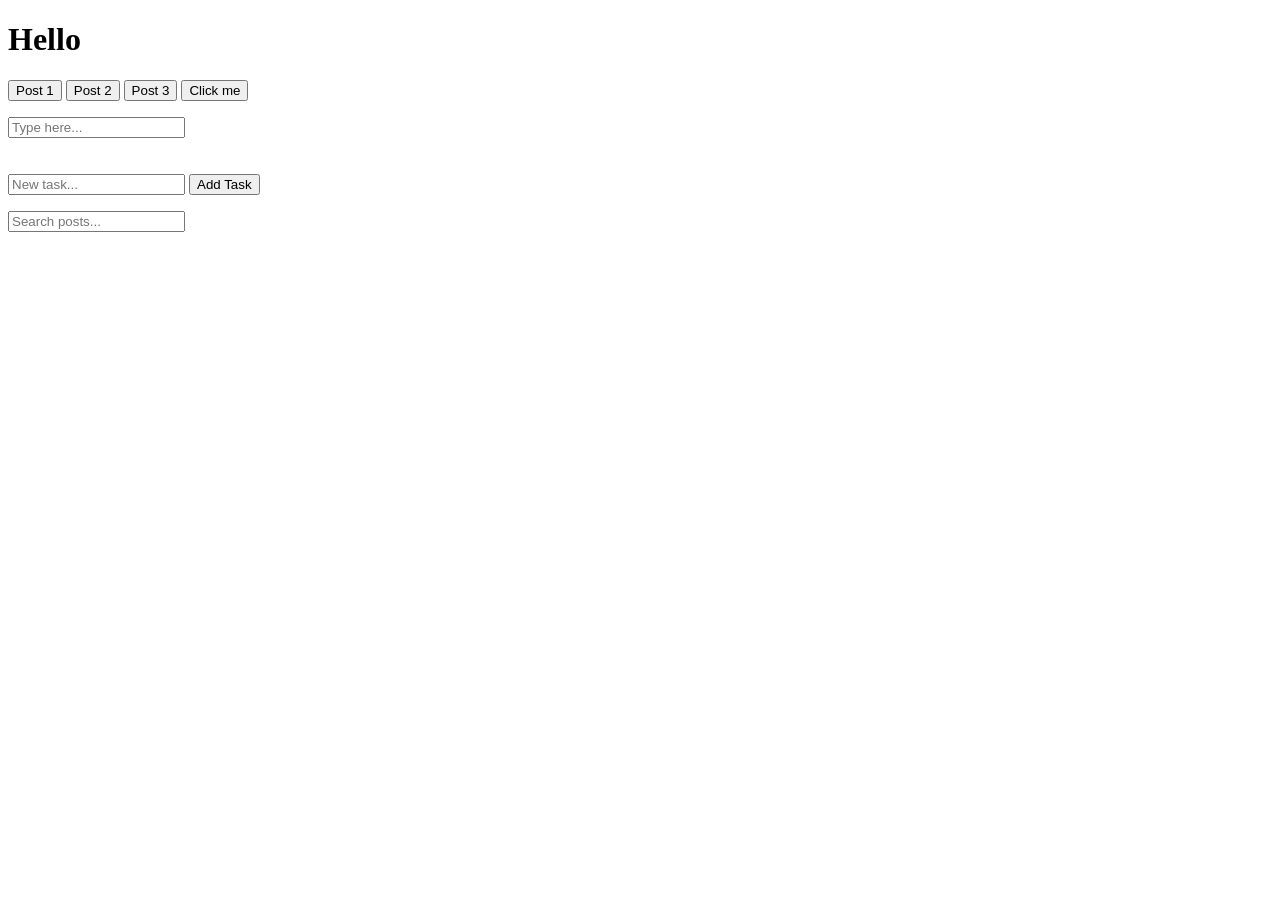
<file: index1.html>
<!DOCTYPE html>
<html lang="en">
<head>
    <meta charset="UTF-8">
    <meta name="viewport" content="width=device-width, initial-scale=1.0">
    <title>>JS Practice</title>
</head>
<body>
    <h1 id="title">Hello</h1> 

    <button id="post1">Post 1</button>
    <button id="post2">Post 2</button>
    <button id="post3">Post 3</button>

    <button id="btn">Click me</button> 

    <ul id="list">
    </ul>

    <p id="output"></p> 

    <!-- <a href="">Link</a> -->

    <input id="search" type="text" placeholder="Type here...">
    <br><br><br>


    <input id="taskInput" type="text" placeholder="New task..."> 
    <button id="addBtn">Add Task</button> 
    <ul id="tasks"></ul>



    <input id="searchBox" type="text" placeholder="Search posts..."> <ul id="results"></ul>


    <div id="cards"></div>

    <div id="count"></div>


    

    <script src="script1.js"></script>
</body>
</html>
</file>
